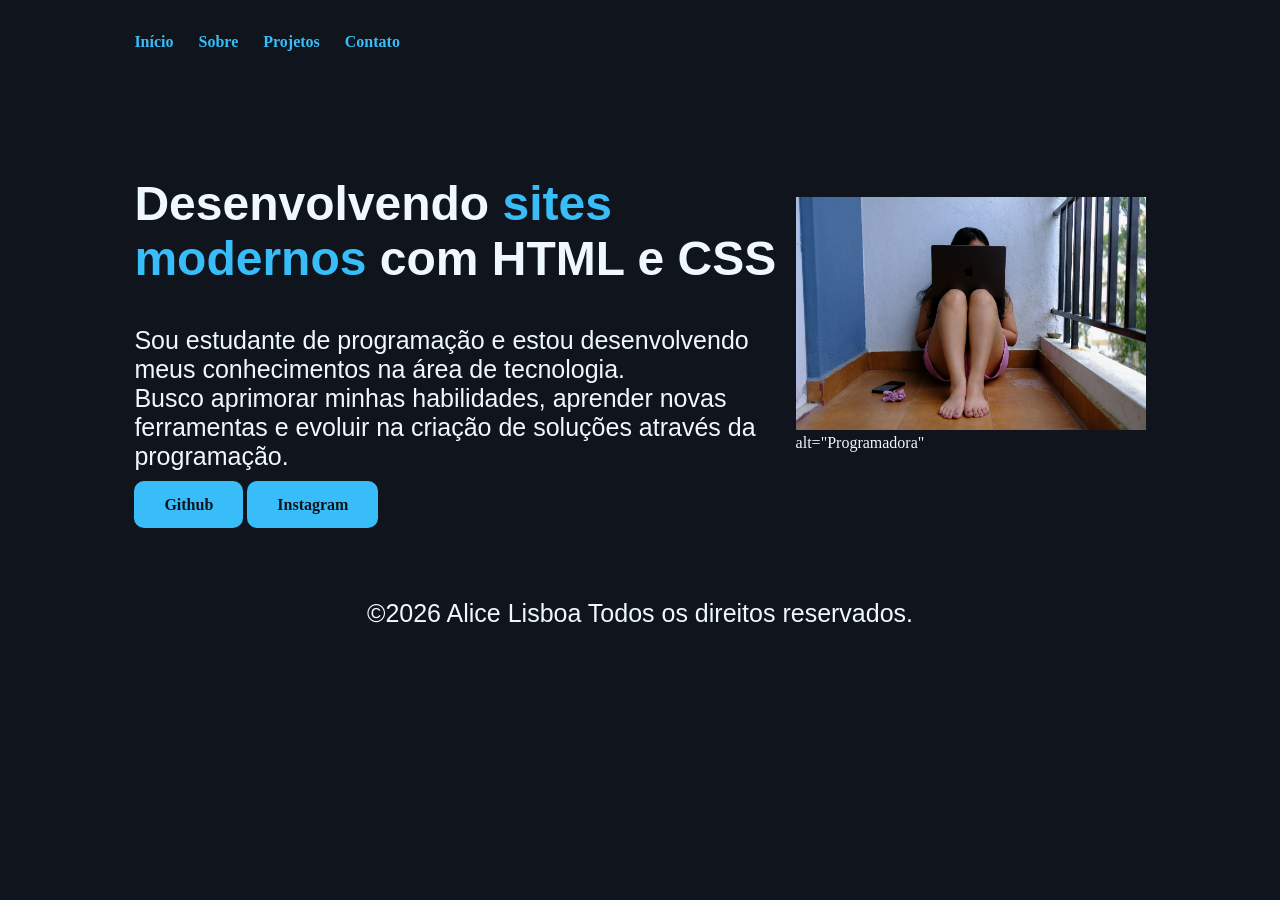
<file: index.html>
<!DOCTYPE html>
<html lang="pt-BR">

<head>
    <meta charset="UTF-8">
    <meta name="viewport" content="width=device-width, initial-scale=1.0">
    <link rel="stylesheet" href="style.css">
    <link rel="shortcut icon" href="icone.png" type="image/x-icon">
    <title>Portífolio</title>
</head>

<body>
    <header>
        <nav>
            <a href="index.html">Início</a>
            <a href="sobre.html">Sobre</a>
            <a href="projetos.html">Projetos</a>
            <a href="contato.html">Contato</a>
        </nav>
    </header>


    <main>
        <section class="Texto">
            <h1>
                Desenvolvendo <span> sites modernos </span>com HTML e CSS
            </h1>

            <p>
                Sou estudante de programação e estou desenvolvendo meus conhecimentos
                na área de tecnologia.<br>
                Busco aprimorar minhas habilidades, aprender novas ferramentas e evoluir na
                criação de soluções através da
                programação. 
            </p>
         

            <div class="botões">
                <a href="https://github.com">Github</a>
                <a href="https://Instagram.com">Instagram</a>
            </div> 
          </section>
        <section>
            <img src="programadora.jpg" width=300px><br>
            alt="Programadora"

        </section>
    </main>


    <footer>
        <p>
            &copy;2026 Alice Lisboa Todos os direitos reservados.
        </p>
    </footer>
</body>

</html>
</file>
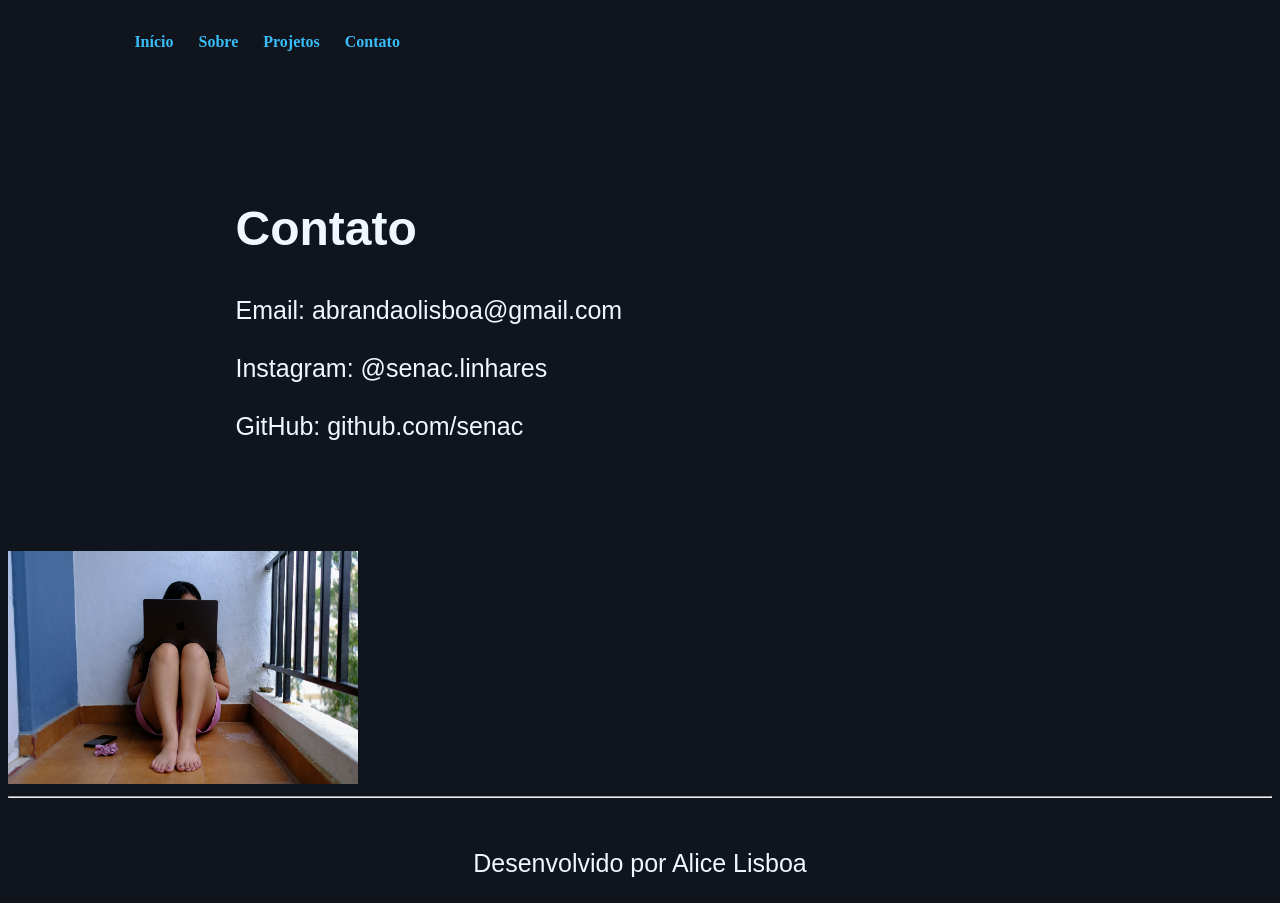
<file: contato.html>
<!DOCTYPE html>
<html lang="pt-BR">

<head>
    <meta charset="UTF-8">
    <meta name="viewport" content="width=device-width, initial-scale=1.0">
    <link rel="stylesheet" href="style.css">
    <title>Contato</title>
</head>

<body>
    <header>
        <nav>
            <a href="index.html">Início</a>
            <a href="sobre.html">Sobre</a>
            <a href="projetos.html">Projetos</a>
            <a href="contato.html">Contato</a>
        </nav>
    </header>

    <header>
        <main>
            <section>
                <h1>Contato</h1>

                <p>Email: abrandaolisboa@gmail.com <br>
                    <br>
                    Instagram: @senac.linhares <br>
                    <br>
                    GitHub: github.com/senac



                </p>

            </section>
        </main>
    </header>
    <section>
        <img src="programadora.jpg" width=300px><br>


    </section>
    <hr><br>
    <footer>
        <p>Desenvolvido por Alice Lisboa</p>
</body>

</html>
</file>
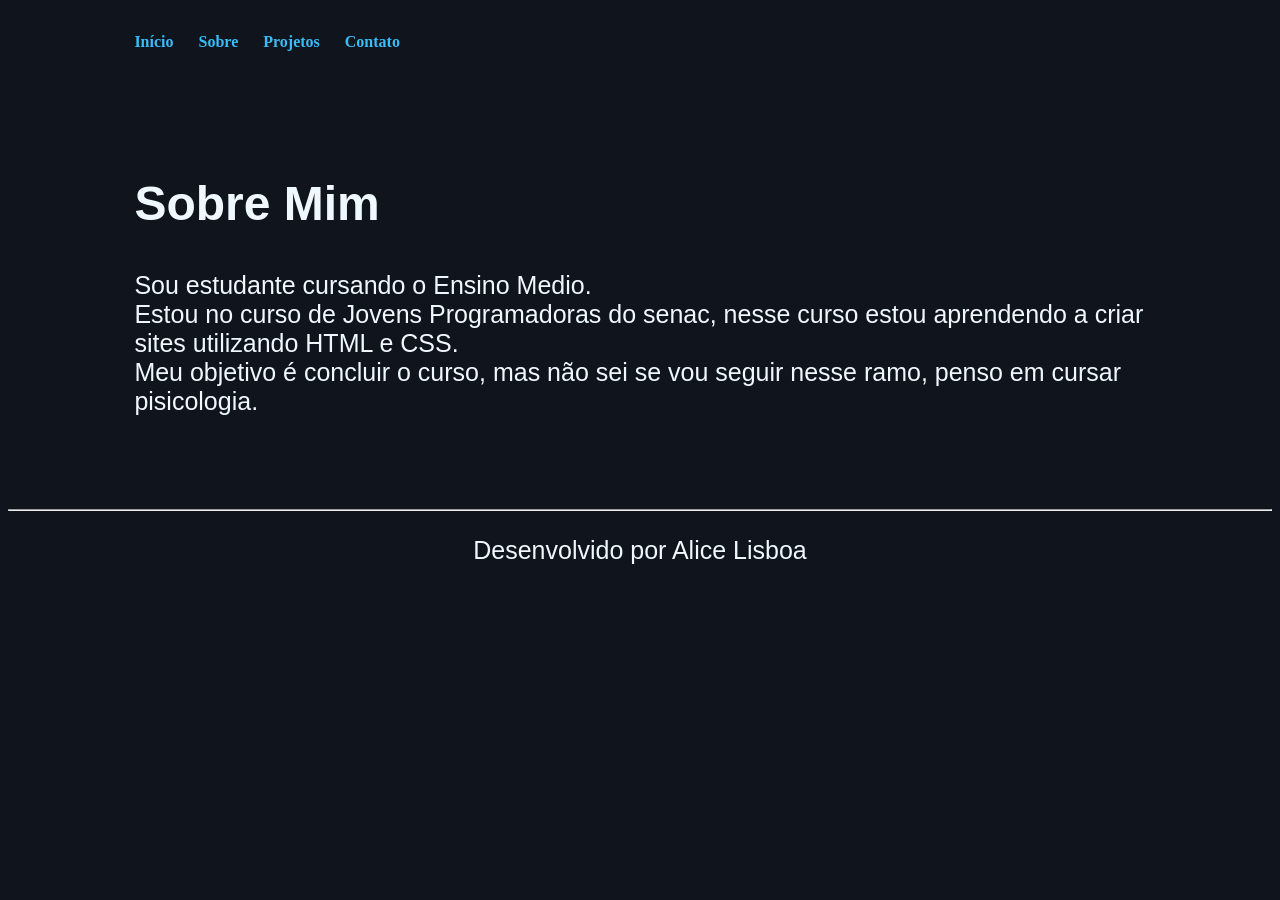
<file: sobre.html>
<!DOCTYPE html>
<html lang="pt-BR">

<head>
    <meta charset="UTF-8">
    <meta name="viewport" content="width=device-width, initial-scale=1.0">
    <link rel="stylesheet" href="style.css">
    <title>Sobre</title>
</head>

<body>
    <header>
        <nav>
            <a href="index.html">Início</a>
            <a href="sobre.html">Sobre</a>
            <a href="projetos.html">Projetos</a>
            <a href="contato.html">Contato</a>
        </nav>


    </header>
    <main>
        <section>
            <h1>
                Sobre Mim
            </h1>

            <p>
                Sou estudante cursando o Ensino Medio. <br>
                Estou no curso de Jovens Programadoras do senac, nesse curso estou aprendendo a criar sites utilizando
                HTML e CSS.<br>
                Meu objetivo é concluir o curso, mas não sei se vou seguir nesse ramo, penso em cursar pisicologia.

            </p>
        </section>
    </main>
    <hr>
    <footer>
        <p>Desenvolvido por Alice Lisboa</p>
</body>

</html>
</file>
<file: style.css>
body{
    background-color: #0f141d;
    color: aliceblue;
}
header{
    display: flex;
    justify-content:
    space-between;
    align-items:
    center;
    padding:  25px
    10%;
    }
nav{
    display: flex;
    gap: 25px
}
nav a{
    color: #38bdf8;
    text-decoration: none;
    font-weight:600;
}
nav a:hover{
    color: azure;
}

main{
    display: flex;
    justify-content:space-between ;
    align-items:center ;
    padding: 60px 10%
}

.texto{
    width: 50%
}

h1{
    font-size: 48px;
    font-family: Arial, Helvetica, sans-serif ;

}
span{
     color: #38bdf8;
}
p{
    font-size: 25px;
    font-family: Arial, Helvetica, sans-serif;
}

.botões{

}
.botões a{
    background:#38bdf8;
    padding: 15px 30px;
    text-decoration: none;
    color:#0f141d;
    font-weight: bold;
    border-radius: 10px;
}
.botões a: hover{
    backgroud: ::-webkit-


}

img{
    width:350px ;
}
footer{
    text-align: center;
}
</file>
